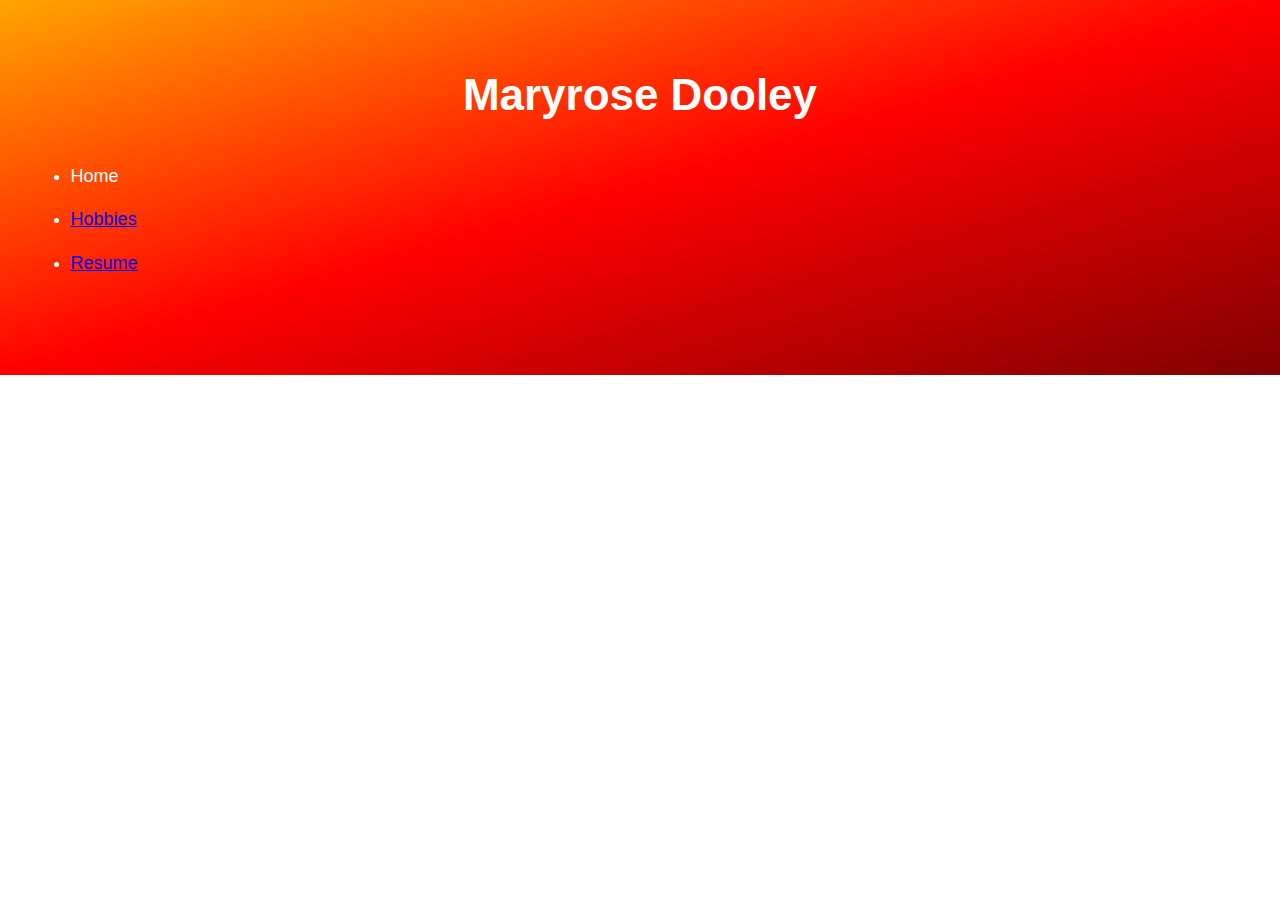
<file: Index.HTML>
<!DOCTYPE html>
<html lang="en">
<meta charset="utf-8" />
<link rel="stylesheet" href="assets/css/screen.css" />
  <head>
    <title>Maryrose Dooley:Hobbies</title>
    <meta name="viewport"
      content="width=device-width,initial-scale=1.0,shrink-to-fit=none" />
    <meta charset="utf-8" />
  </head>
  <body>
    <header id="header">
      <h1>Maryrose Dooley</h1>
      <nav id="navigation">
        <ul>
          <li>Home</li>
          <li><a href="hobbies\index.html">Hobbies</a></li>
          <li><a href="resume\index.html">Resume</a></li>
        </ul>
      </nav>
    </header>
  </body>
</html>
</file>
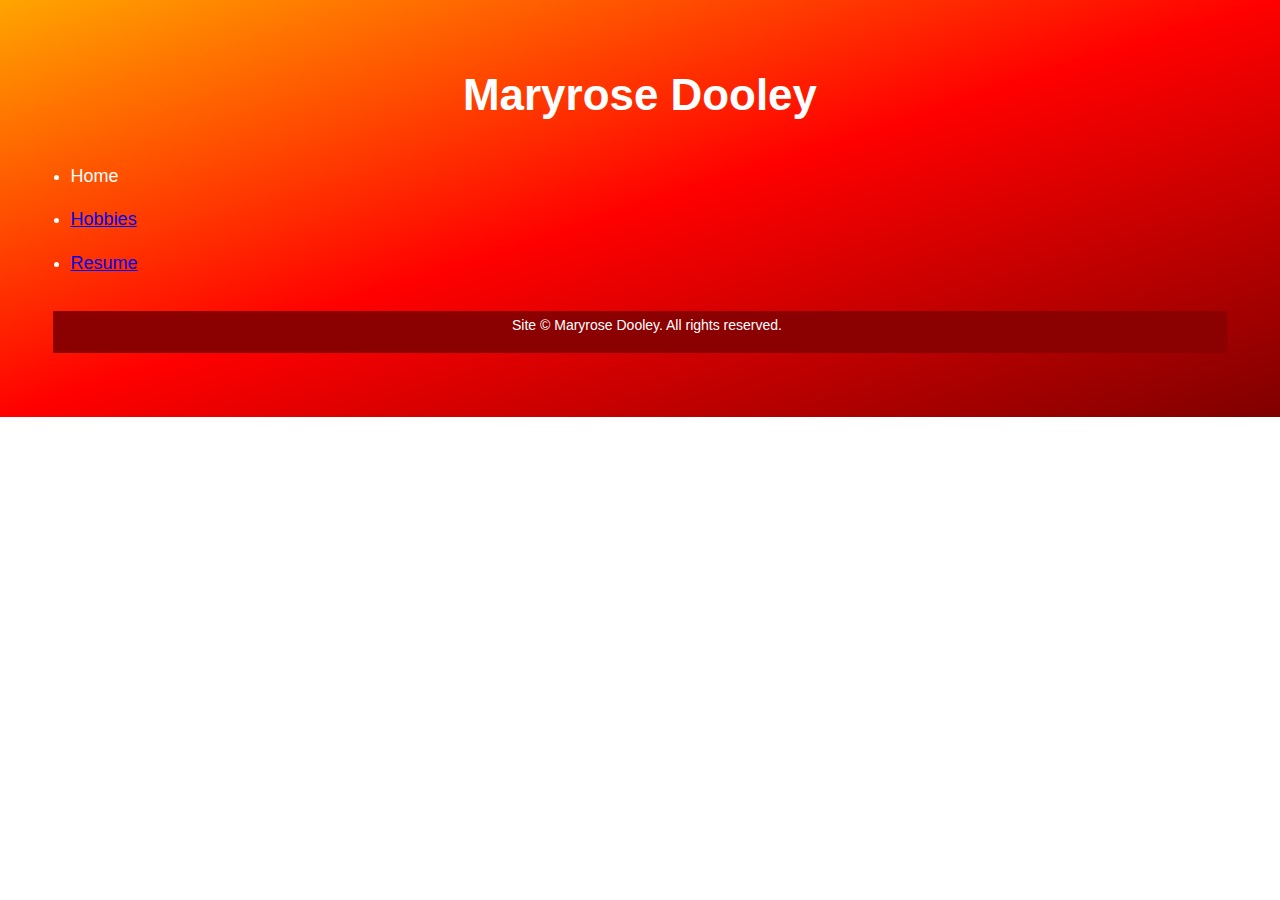
<file: index.HTML>
<!DOCTYPE html>
<html lang="en">
  <head>
    <title>Maryrose Dooley:Hobbies</title>
    <meta name="viewport"
      content="width=device-width,initial-scale=1.0,shrink-to-fit=none" />
    <meta charset="utf-8" />
    <link rel="stylesheet" href="assets/css/screen.css" />
  </head>
  <body>
    <header id="header">
      <h1>Maryrose Dooley</h1>
      <nav id="navigation">
        <ul>
          <li>Home</li>
          <li><a href="hobbies\index.html">Hobbies</a></li>
          <li><a href="resume\index.html">Resume</a></li>
        </ul>
      </nav>
    </header>
  </body>
  <footer id="footer">
    <p>Site © Maryrose Dooley. All rights reserved.</p>
  </footer>
</html>
</file>
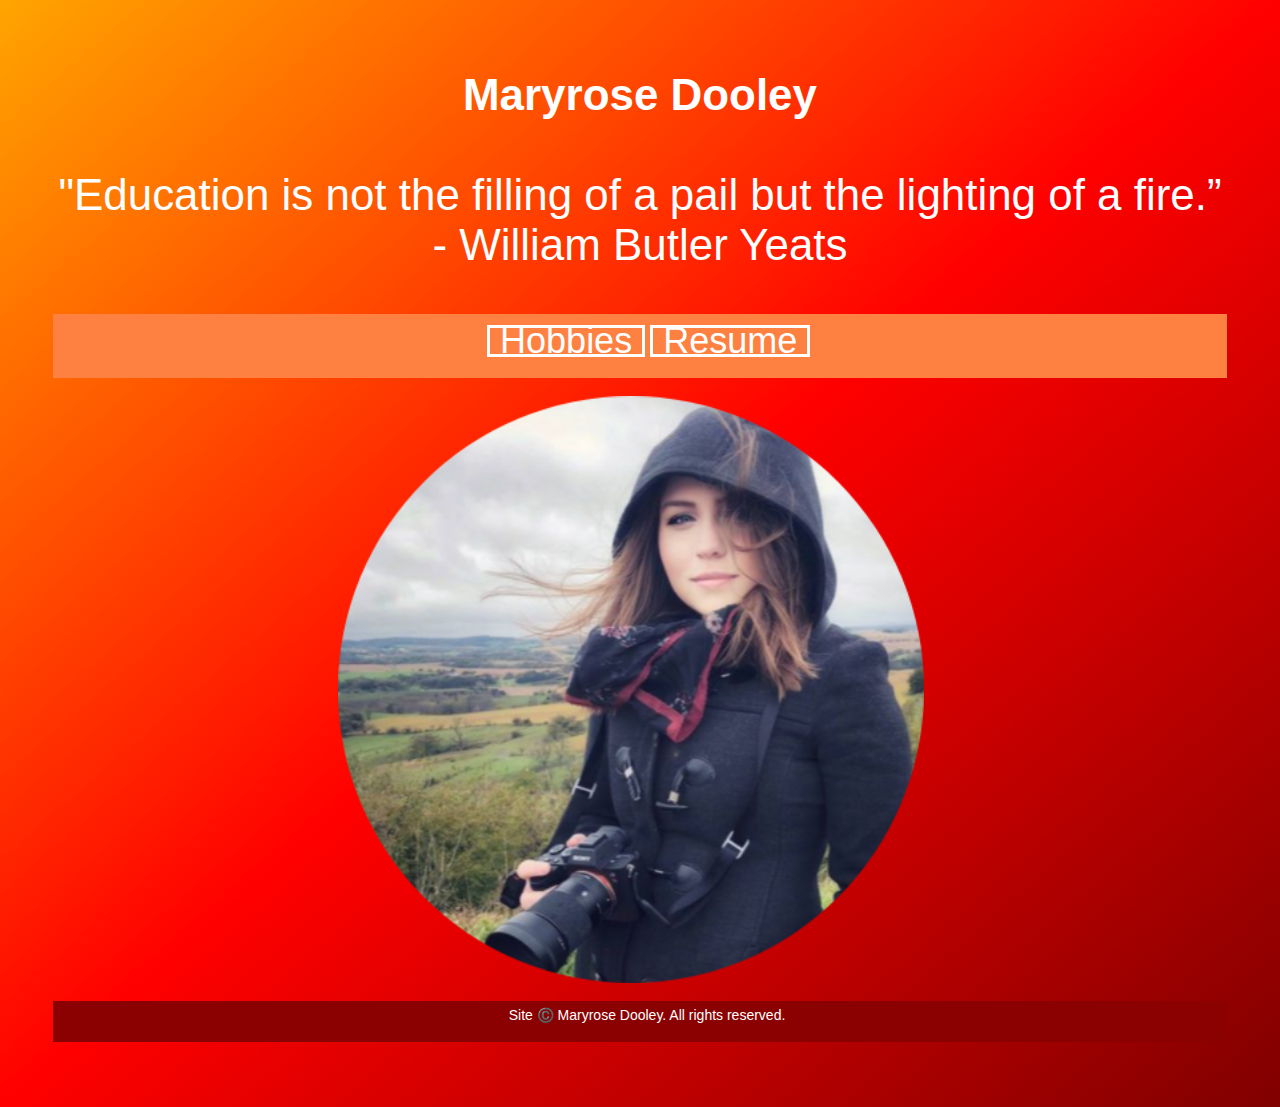
<file: index.html>
<!DOCTYPE html>
<html lang="en">

<title>Maryrose Dooley:H</title>
<meta name="viewport" content="width=device-width, initial-scale=1.0,shrink-to-fit=none" />
<meta charset="utf-8" />
<link rel="stylesheet" href="assets/css/screen.css" />

  <body id="grid-container-main">
    <header id="header">
      <h1 id="item1-main">Maryrose Dooley</h1>
      <h2> "Education is not the filling of a pail but the lighting of a fire.” <br>- William Butler Yeats </h2>
      <nav id="home-nav-container">
        <ul id="home-nav" style="list-style-type:none;">
          <li id="li-t"><a href="hobbies/index.html">Hobbies</a></li>
          <li id="li-t1"><a href="resume/index.html">Resume</a></li>
        </ul>
      </nav>
    </header>

    <figure class="landscape">
      <img id="center" src="assets/img/circle-cropped.png" alt= "assets/img/circle-cropped.png">
    </figure>
    <footer id="footer">
      <p>Site ©️ Maryrose Dooley. All rights reserved.</p>
    </footer>
    </body>
  </html>
</file>
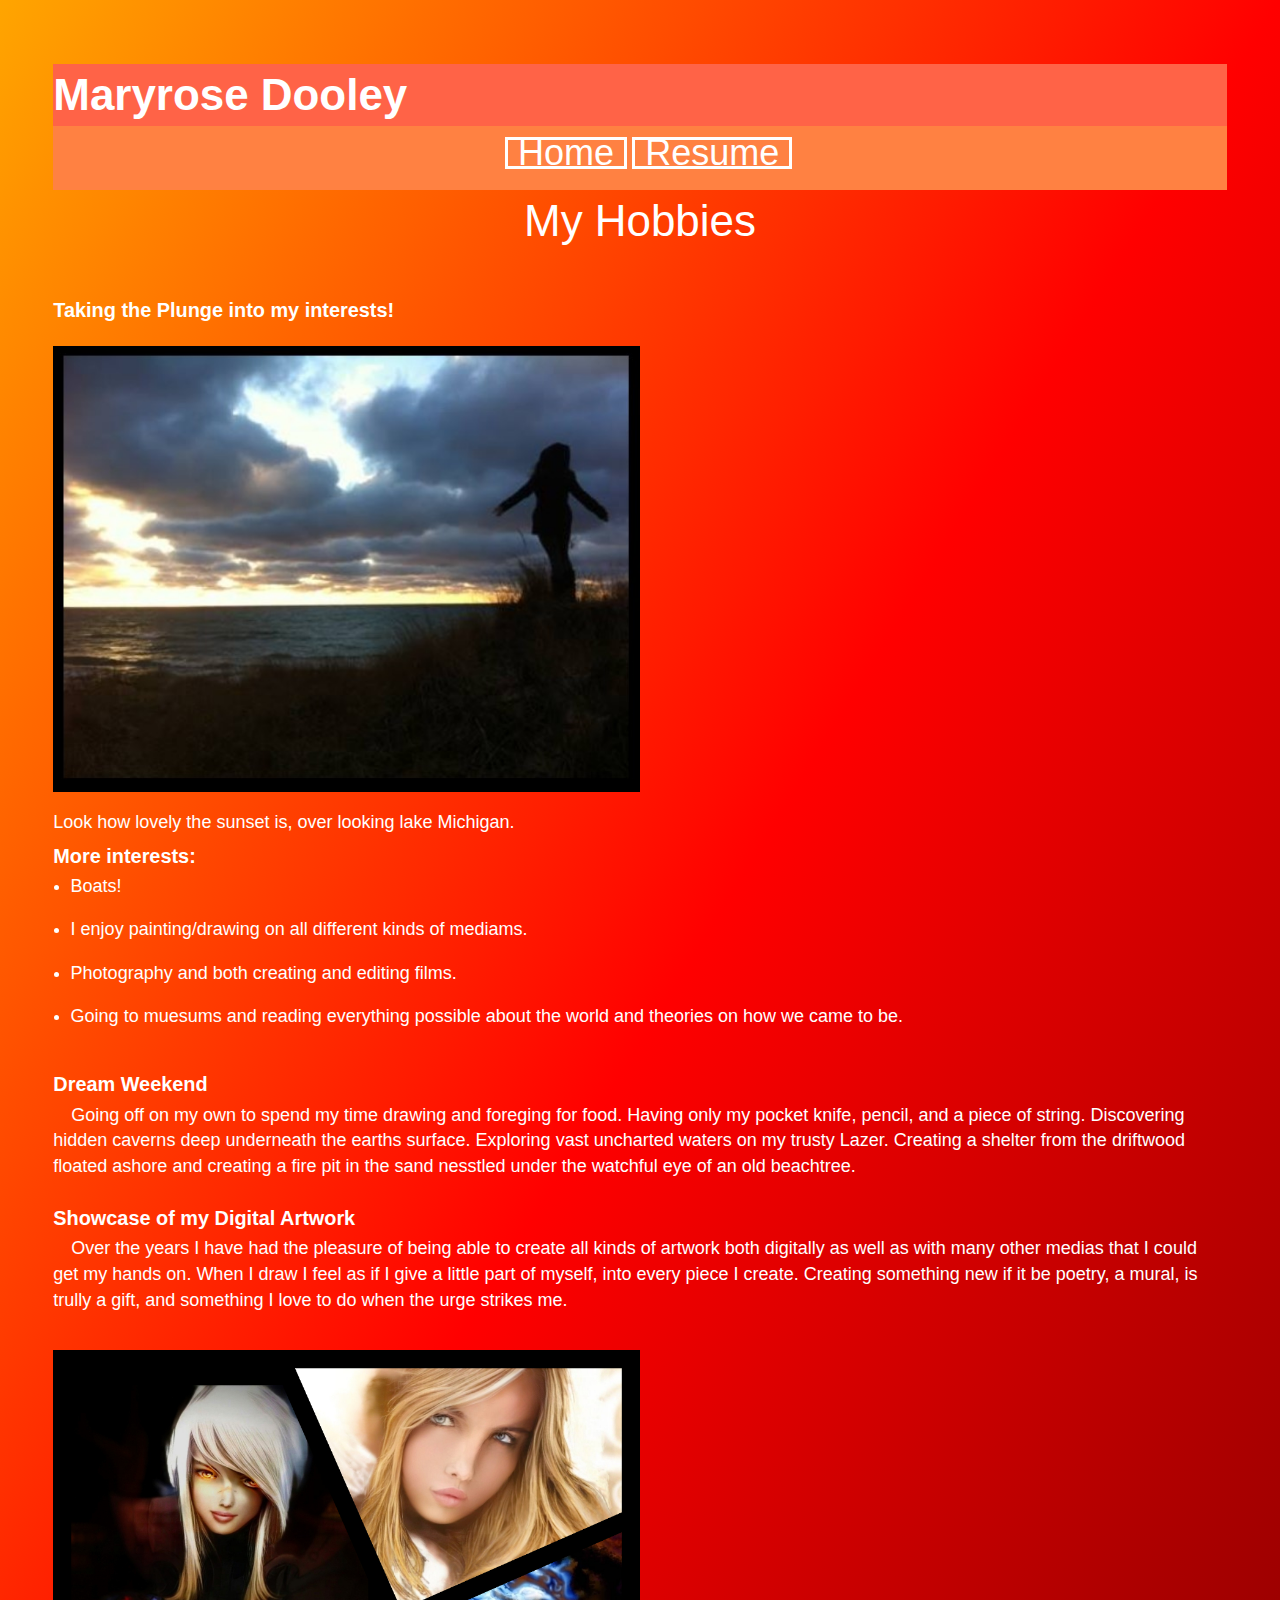
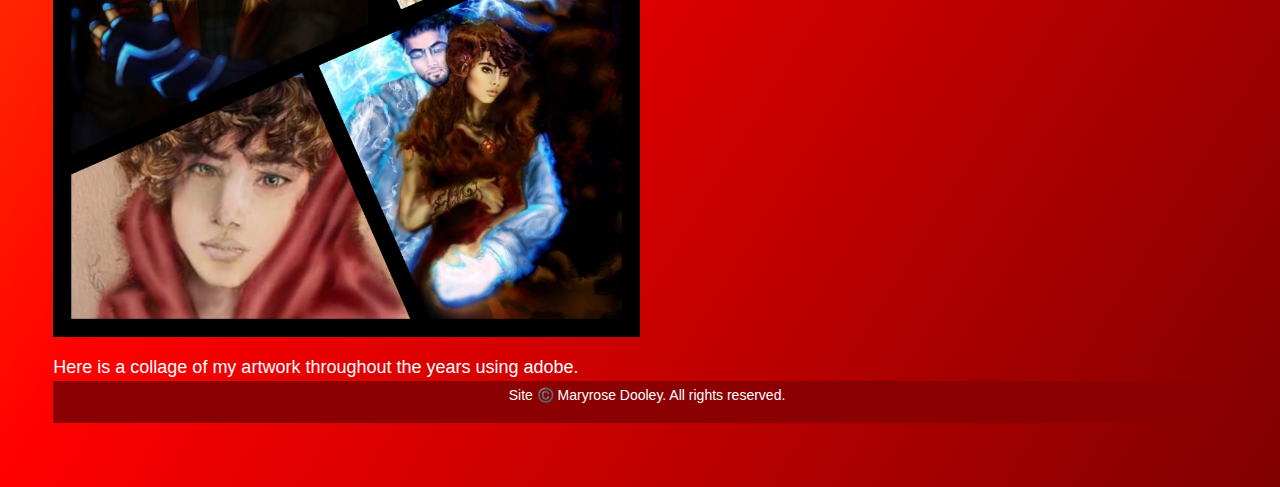
<file: hobbies/index.html>
<!DOCTYPE html>
<html lang="en">
  <head>
    <title class="h1">Maryrose Dooley:Hobbies</title>
    <meta name="viewport" content="width=device-width,initial-scale=1.0,shrink-to-fit=none" />
    <meta charset="utf-8" />
    <link rel="stylesheet" href="../assets/css/screen.css" />
  </head>
  <body>
    <header id="header">
      <h1 id="h1-l">Maryrose Dooley</h1>
      <nav id="home-nav-container">
        <ul id="home-nav" style="list-style-type:none;">
          <li id="li-t"><a href="../index.html">Home</a></li>
          <li id="li-t1"><a href="../resume/index.html">Resume</a></li>
        </ul>
      </nav>
    </header>
    <article>
    <h2>My Hobbies</h2>
      <h3> Taking the Plunge into my interests! </h3>
      <figure class="landscape">
        <img src="../assets/img/sky.jpg">
        <figcaption>
          Look how lovely the sunset is, over looking lake Michigan.
        </figcaption>
      </figure>
     <h3> More interests:</h3>
      <ul>
        <li>Boats!
        <li>I enjoy painting/drawing on all different kinds of mediams.
        <li>Photography and both creating and editing films.
        <li>Going to muesums and reading everything possible about the world and theories on how we came to be.
      </ul>
    <h3>Dream Weekend</h3>
      <p>
        Going off on my own to spend my time drawing and foreging for food. Having only my pocket knife, pencil, and a piece of string.
        Discovering hidden caverns deep underneath the earths surface.
        Exploring vast uncharted waters on my trusty Lazer.
        Creating a shelter from the driftwood floated ashore and creating a fire pit in the sand nesstled under the watchful eye of an old beachtree.
      </p>
    <h3> Showcase of my Digital Artwork </h3>
      <p>
        Over the years I have had the pleasure of being able to create all kinds of artwork both digitally as well as with many other medias that I could get my hands on.
        When I draw I feel as if I give a little part of myself, into every piece I create.
        Creating something new if it be poetry, a mural, is trully a gift, and something I love to do when the urge strikes me.
      </p>
    <figure class="landscape">
      <img src="../assets/img/artexample.jpg">
      <figcaption>
        Here is a collage of my artwork throughout the years using adobe.
      </figcaption>
    </figure>
  </article>
  <footer id="footer">
    <p>Site ©️ Maryrose Dooley. All rights reserved.</p>
  </footer>
</html>
</file>
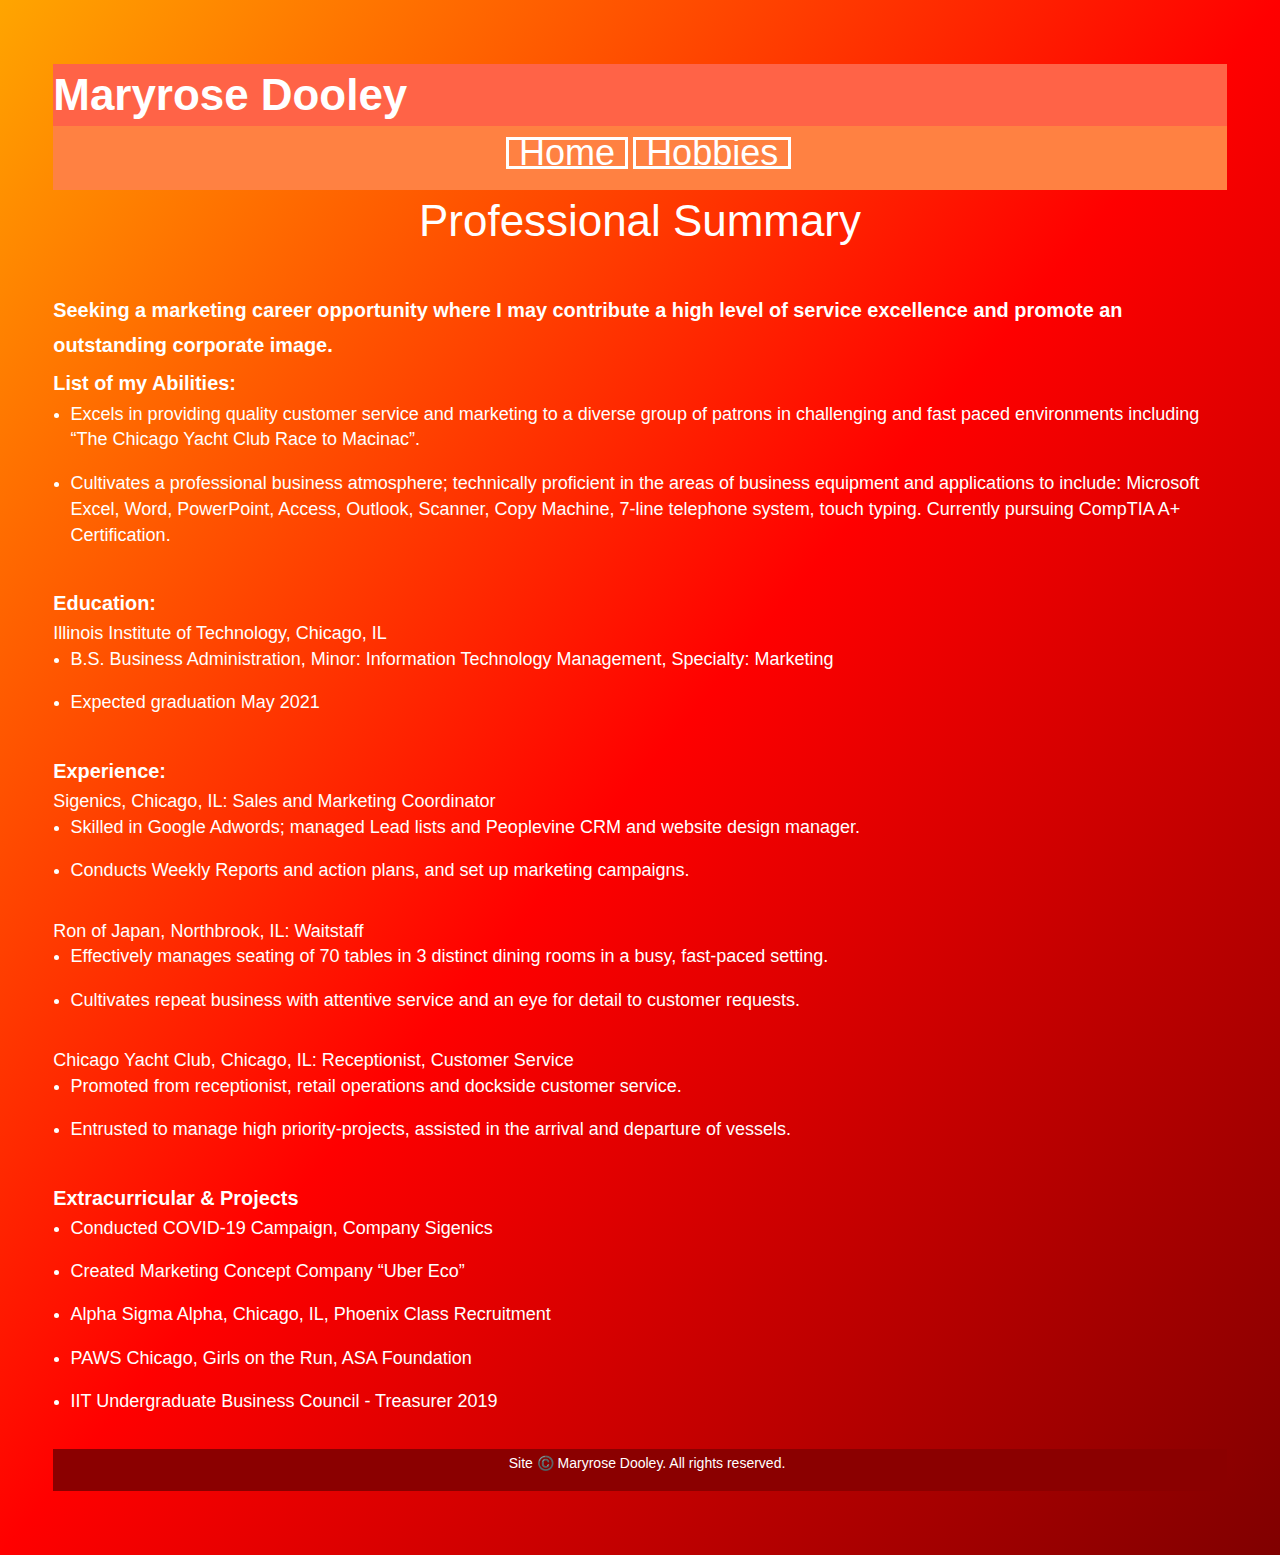
<file: resume/index.html>
<!DOCTYPE html>
<html lang="en">
  <head>
    <title>Maryrose Dooley:Resume</title>
      <meta name="viewport" content="width=device-width,initial-scale=1.0,shrink-to-fit=none" />
      <meta charset="utf-8" />
      <link rel="stylesheet" href="../assets/css/screen.css" />
  </head>
  <body>
    <header id="header">
      <h1 id="h1-l">Maryrose Dooley</h1>
      <nav id="home-nav-container">
        <ul id="home-nav" style="list-style-type:none;">
          <li id="li-t"><a href="../index.html">Home</a></li>
          <li id="li-t1"><a href="../hobbies/index.html">Hobbies</a></li>
        </ul>
      </nav>
    </header>
    <article>
      <h2>Professional Summary</h2>
        <h3>
          Seeking a marketing career opportunity where I may contribute a high level of service excellence and promote an outstanding corporate image.
        </h3>
       <h3>List of my Abilities:</h3>
        <ul>
          <li>Excels in providing quality customer service and marketing to a diverse group of patrons in challenging and fast paced environments including “The Chicago Yacht Club Race to Macinac”.
          <li>Cultivates a professional business atmosphere; technically proficient in the areas of business equipment and applications to include:  Microsoft Excel, Word, PowerPoint, Access, Outlook, Scanner, Copy Machine, 7-line telephone system, touch typing. Currently pursuing CompTIA A+ Certification.
        </ul>
    </article>
    <section>
      <h3>Education:</h3>
        Illinois Institute of Technology, Chicago, IL
      <ul>
        <li>B.S. Business Administration, Minor: Information Technology Management, Specialty: Marketing
        <li>Expected graduation  May 2021
      </ul>
      <h3>Experience:</h3>
        Sigenics, Chicago, IL: Sales and Marketing Coordinator
        <ul>
          <li> Skilled in Google Adwords; managed Lead lists and Peoplevine CRM and website design manager.
          <li> Conducts Weekly Reports and action plans, and set up marketing campaigns.
        </ul>
        Ron of Japan, Northbrook, IL: Waitstaff
        <ul>
          <li>Effectively manages seating of 70 tables in 3 distinct dining rooms in a busy, fast-paced setting.
          <li>Cultivates repeat business with attentive service and an eye for detail to customer requests.
        </ul>
        Chicago Yacht Club, Chicago, IL: Receptionist, Customer Service
        <ul>
          <li>Promoted from receptionist, retail operations and dockside customer service.
          <li>Entrusted to manage high priority-projects, assisted in the arrival and departure of vessels.
        </ul>
      <h3>Extracurricular & Projects</h3>
        <ul>
          <li>Conducted COVID-19 Campaign, Company Sigenics
          <li>Created Marketing Concept Company “Uber Eco”
          <li>Alpha Sigma Alpha, Chicago, IL, Phoenix Class Recruitment
          <li>PAWS Chicago, Girls on the Run, ASA Foundation
          <li>IIT Undergraduate Business Council - Treasurer 2019
        </ul>
    </section>
    <footer id="footer">
      <p>Site ©️ Maryrose Dooley. All rights reserved.</p>
    </footer>
  </body>
</html>
</file>
<file: assets/css/screen.css>
/* http://meyerweb.com/eric/tools/css/reset/
   v2.0 | 20110126
   License: none (public domain)
*/
/* stylelint-disable*/
a,abbr,acronym,address,applet,article,aside,audio,b,big,blockquote,body,canvas,caption,center,cite,code,dd,del,details,dfn,div,dl,dt,em,embed,fieldset,figcaption,figure,footer,form,h1,h2,h3,h4,h5,h6,header,hgroup,html,i,iframe,img,ins,kbd,label,legend,li,mark,menu,nav,object,ol,output,p,pre,q,ruby,s,samp,section,small,span,strike,strong,sub,summary,sup,table,tbody,td,tfoot,th,thead,time,tr,tt,u,ul,var,video{margin:0;padding:0;border:0;font:inherit;vertical-align:baseline}article,aside,details,figcaption,figure,footer,header,hgroup,main,menu,nav,section{display:block}html{line-height:1}body{line-height:inherit}ol,ul{list-style:none}blockquote,q{quotes:none}blockquote:after,blockquote:before,q:after,q:before{content:'';content:none}table{border-collapse:collapse;border-spacing:0}
/* stylelint-enable */

/* Begin site styles below */
/*
  Setting type according to a 3:4 (Major Third) Modular Scale:
  https://www.modularscale.com/?18&px&1.33
*/
/* Base Styles */

html {
   font-family: "Roboto", sans-serif,monospace;
   font-size: 1.125em; /* 18px / 16px = 1.125em */
   line-height: 1.44em; /* 26px / 18px (144%) = 1.44em */
   padding: 1.5625em 0.9615384615384616em 1.5625em 0.9615384615384616em; /*TRBL*/
   background-image: linear-gradient(to bottom right, orange, red, maroon); /*gradient background*/
   background-repeat: no-repeat;
   background-size: cover;
   color: #FFFFFF;
}

body {
   margin: 1em; /* derive from line height */
   padding: 1em;
  }

h1 {
   font-weight: 700;
   font-size: 2.441em; /* 43.945px/18px = 2.441em */
   line-height: 1.138em; /* 31.25px/43.945px = 1.138em*/
   padding-top: 0.138em;
   padding-bottom: 1em;
   color: #FFFFFF;
   text-align: center;
}

#h1-l  {
  display: block;
  text-decoration: none;
  background: transparent;
  background-color: #ff6347;
  text-align: center;
}

.container{
   display: flex;
   flex-direction: row;
   flex-wrap: wrap;
   justify-content: center;
}

#h1-l {
   display: block;
   text-decoration: none;
   background: transparent;
   background-color: #ff6347;
   text-align: center;
   font-weight: 700;
   font-size: 2.441em; /* 43.945px/18px = 2.441em */
   line-height: 1.138em; /* 31.25px/43.945px = 1.138em*/
   padding-top: 0.138em;
   padding-bottom: 0.138em;
   color: #FFFFFF;
   text-align: left;
}

h2 {
   font-weight: 300;
   font-size: 2.441em; /* 43.945px/18px = 2.441em */
   line-height: 1.138em; /* 31.25px/43.945px = 1.138em*/
   padding-top: 0.138em;
   padding-bottom: 1em;
   color: #FFFFFF;
   text-align: center;
}

h3 {
   font-weight: 600;
   font-size: 1.105em;
   line-height: 1.778em;
   padding-top: 0.138em;
   color:#FFFFFF;
   text-align: left;
}

h4 {
   font-weight: 500;
   padding-top: 0.138em;
   font-size: 2em;
   line-height: 2em;
   color: #FFFFFF;
   text-align: center;
}
h5 {
  font-weight:300;
  font-size: 1.778em;
  line-height: 0.567em;
  padding-top:  0.138em;
  color:#FFFFFF;
  text-align:left;
}

figcaption {
   font-size: 1em; /* Two steps down the modular scale: 10.125px / 18px = 0.5625em */
   color: #FFFFFF;
}

p {
   color: #FFFFFF;
   text-indent: 1em;
   padding-bottom: 1em;
}

#footer p {
  display: block;
  text-decoration: none;
padding-top: 0.138em;
  background: transparent;
  background-color: #8B0000;
  display: grid;
  text-align: center;
}

ul {
   margin-left: 0.9615384615384616em;
   padding-bottom: 0.9615384615384616em;
   list-style-type: disc;
}

li {
   padding-bottom: 0.9615384615384616em;
   color: #FFFFFF;
}

#li-t {
   padding-bottom: 0.9615384615384616em;
   color: #FFFFFF;
   display:inline;
}

#li-t1 {
   padding-bottom: 0.9615384615384616em;
   color: #FFFFFF;
   display:inline;
}

img {
   display: block;
   min-width: 30%;
   width: 50%;
   padding-right: 1em;
   padding-top: 1em;
   padding-bottom: 1em;
}
#img-1{
  display: flex;

}
#center{
  display: block;
  margin-left: auto;
  margin-right: auto;
  min-width: 20%
}

details {
  padding-top: 1.389em; /* 25px/18px = 1.389em*/
  padding-bottom: 1.389em; /* 25px/18px = 1.389em*/
}

#navbar {
  grid-row: 2 / 3;
  grid-column: 2 / 2;
}

#home-nav-container{
  display: block;
  text-decoration: none;
  background: transparent;
  grid-row:2 / 3;
  grid-column: 2 / 3;
  padding-top: 0.586em; /* 10.55/18px= 0.586 */
  padding-left: 0.278em; /* 5px/18px = 0.278em */
  padding-right: 0.278em; /* 5px/18px = 0.278em */
  background-color: #ff8142;
  display: grid;
  text-align: center;

  }

#home-nav{
  text-align: center;
  justify-content: space-evenly;
  }

#home-nav a:hover {
  justify-content: space-evenly;
  background-color: #ff63;
  color: #333;
}

#home-nav a {
  display: block;
  text-decoration: none;
  background: transparent;
  color: #fff;
  padding-left: 0.278em; /* 5px/18px = 0.278em */
  padding-right: 0.278em; /* 5px/18px = 0.278em */
  border: 0.100em solid #fff; /* 1px/18px = 0.056em */
  text-align: center;
  text-shadow: black;
  display: inline-block;
  font-size: 2em; /* 10px/5px= 2em */
}

#header {
  grid-row: 4 / 5;
  grid-column: 4 / 5;
  flex-flow: wrap;
  flex-direction: column-reverse;
  }
#home-header-caption {
  grid-row: 1 / 2;
  grid-column: 1 / 2;
  text-align: center;
  font-size: 0.778em; /*14px/18px = 0.778em*/
  display:flex;
  align-items: center;
}
#content {
  grid-row: 4 / 5;
  grid-column: 2 / 3;
  text-align: center;
  font-size: 0.778em; /*14px/18px = o.778em*/
}

#footer {
  grid-row: 9;
  grid-column: 1 / 2;
  text-align: center;
  font-size: 0.778em; /*14px/18px = o.778em*/
}

#rfloat{
  text-align: right;
}

#lfloat{
  text-align: left;
}

#home {
 display: grid;
 grid-template-rows: 1.389em 11.111em 1.389em 9.722em 1.389em 2.778em 1.389em 1.389em; /* converted 18px to em */
 grid-template-columns:1.389em 11.111em 1.389em 9.722em 1.389em 2.778em 1.389em 1.389em;
 text-align: center;
 font-size: 0.778em; /*14px/18px = o.778em*/
}


#hobbies-img {
  max-height: 22.222em; /* 400px/18px = 22.222em */
  height: 100%;
  width: auto;
  border-radius: 0.833em; /* 15px/18px = 0.833em */
  margin-left: auto;
  margin-right: auto;
  display: flex;
  justify-content: center;
  align-items: center;
}
</file>
